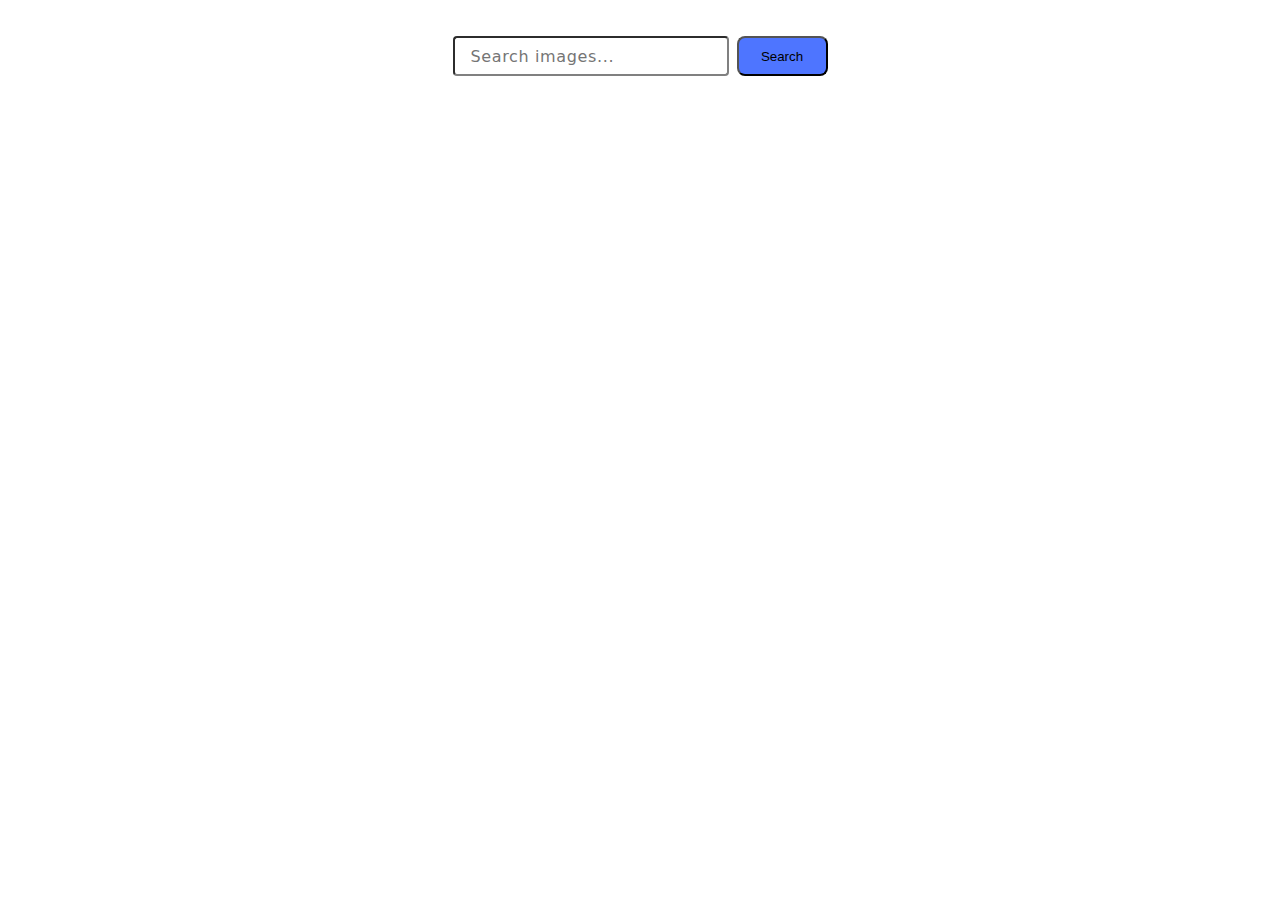
<file: src/index.html>
<!DOCTYPE html>
<html lang="en">
  <head>
    <meta charset="UTF-8" />
    <link rel="icon" type="image/svg+xml" href="/favicon.svg" />
    <meta name="viewport" content="width=device-width, initial-scale=1.0" />
    <title>Vanilla App Template</title>
    <link rel="stylesheet" href="./css/styles.css" />
  </head>
  <body>
    <main>
      <form class="form">
        <label>
          <input
            class="form-input"
            type="text"
            name="search-text"
            placeholder="Search images..."
            required
          />
        </label>
        <button type="submit" class="form-button">Search</button>
      </form>

      <ul class="gallery"></ul>

      <button class="load-more-btn is-hidden">Load more</button>
      <span class="loader is-hidden"></span>

      <script type="module" src="./main.js"></script>
    </main>
  </body>
</html>
</file>
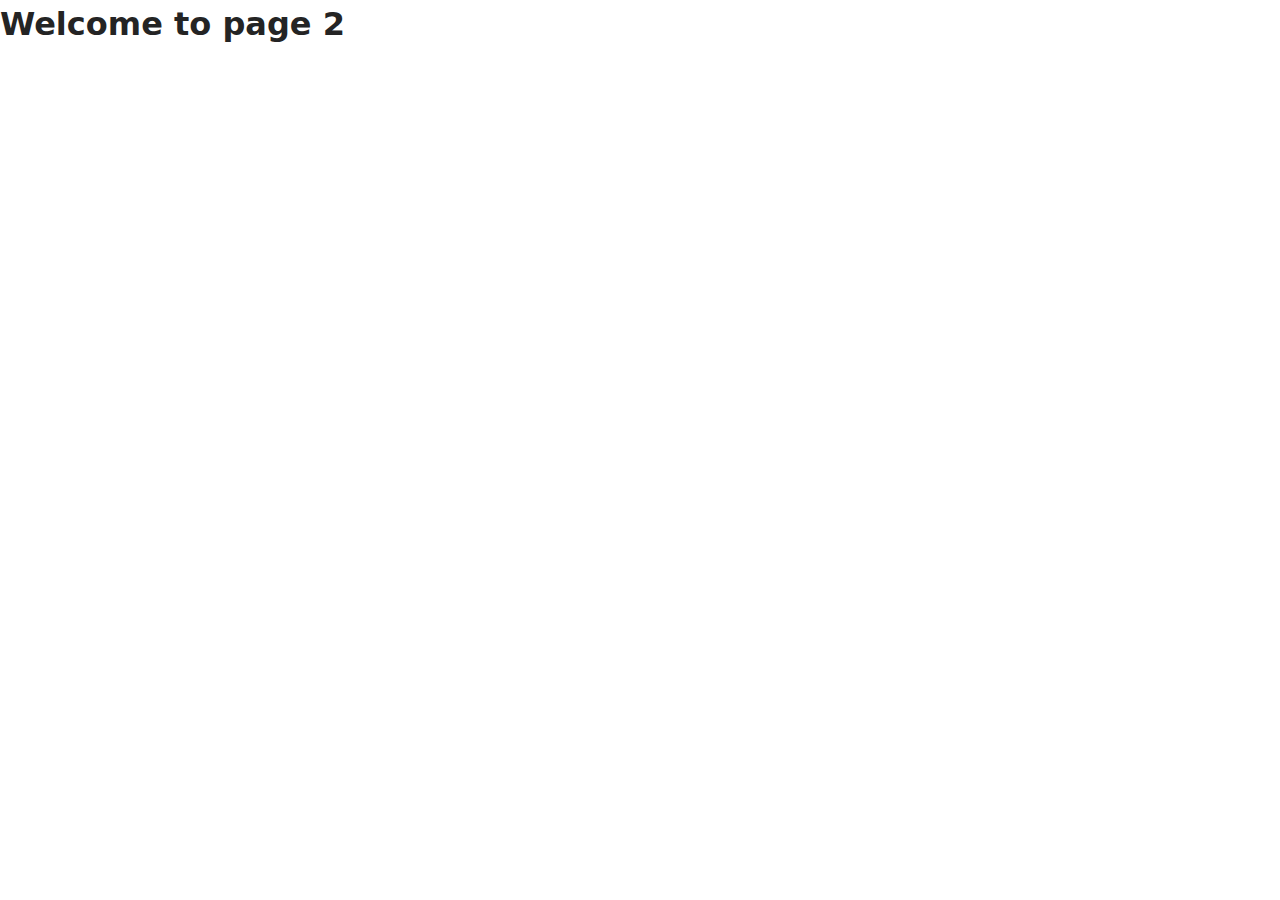
<file: src/page-2.html>
<!DOCTYPE html>
<html lang="en">
  <head>
    <meta charset="UTF-8" />
    <meta http-equiv="X-UA-Compatible" content="IE=edge" />
    <meta name="viewport" content="width=device-width, initial-scale=1.0" />
    <title>Page 2</title>
    <link rel="stylesheet" href="./css/styles.css" />
  </head>
  <body>
    <load
      src="./partials/header.html"
      icon-path="./img/sprite.svg#logo"
      highlight-act="active"
    />

    <main>
      <div class="container">
        <h1 class="main-title">
          <span class="main-title-gradient">Welcome</span> to page 2
        </h1>
        <load src="./partials/back-link.html" />
      </div>
    </main>

    <load src="./partials/footer.html" />
  </body>
</html>
</file>
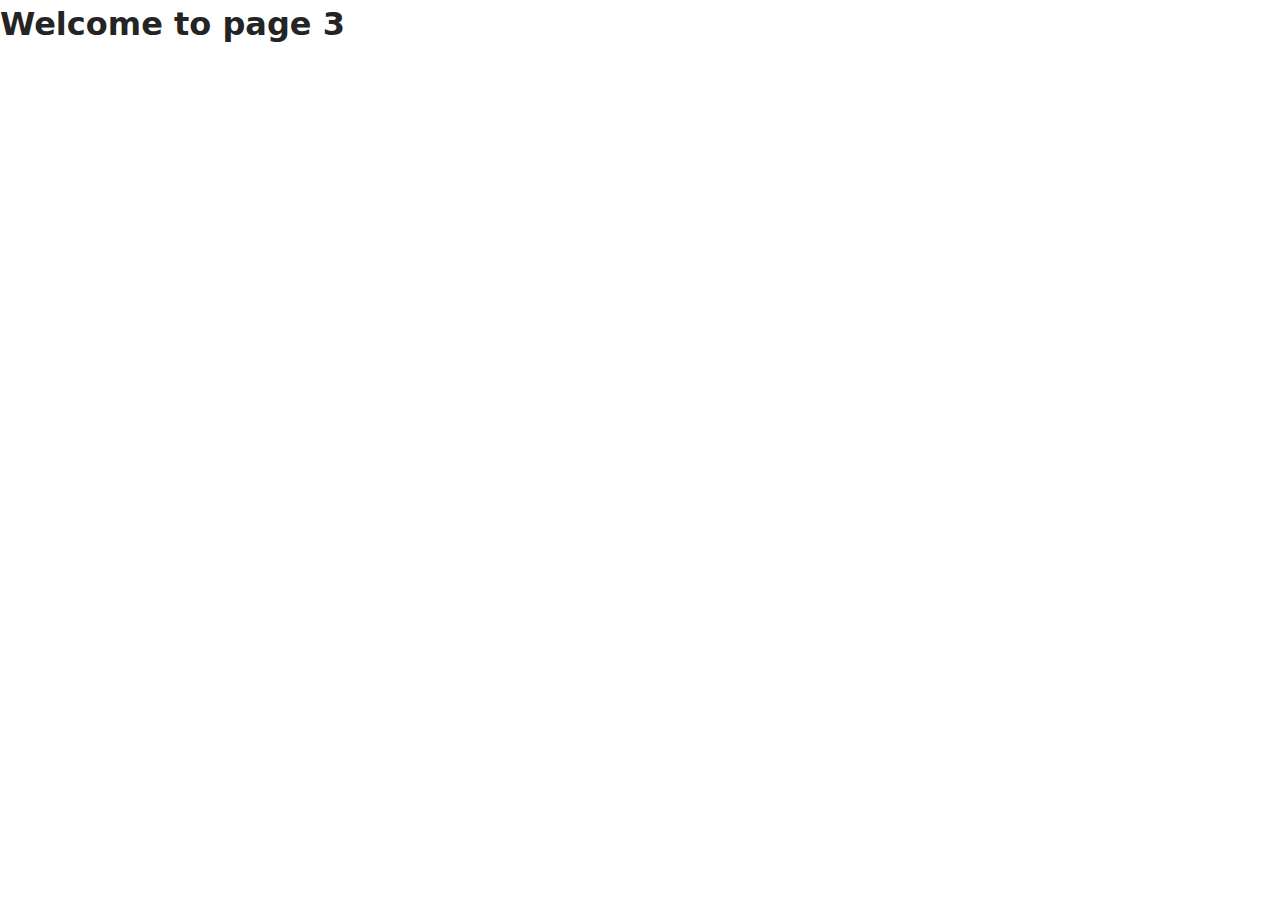
<file: src/page-3.html>
<!DOCTYPE html>
<html lang="en">
  <head>
    <meta charset="UTF-8" />
    <meta http-equiv="X-UA-Compatible" content="IE=edge" />
    <meta name="viewport" content="width=device-width, initial-scale=1.0" />
    <title>Page 3</title>
    <link rel="stylesheet" href="./css/styles.css" />
  </head>
  <body>
    <load
      src="./partials/header.html"
      icon-path="./img/sprite.svg#logo"
      highlight-curr="active"
    />

    <main>
      <div class="container">
        <h1 class="main-title">
          <span class="main-title-gradient">Welcome</span> to page 3
        </h1>
        <load src="./partials/back-link.html" />
      </div>
    </main>

    <load src="./partials/footer.html" />
  </body>
</html>
</file>
<file: src/css/styles.css>
/**
  |============================
  | include css partials with
  | default @import url()
  |============================
*/
/* Common styles */
@import url('./reset.css');
@import url('./base.css');

.loader {
  width: 48px;
  height: 48px;
  border: 5px solid #ccc;
  border-top-color: #333;
  border-radius: 50%;
  animation: spin 0.8s infinite linear;
  margin: 20px auto;
  display: block;
}

@keyframes spin {
  to {
    transform: rotate(360deg);
  }
}
.gallery-item {
  width: 360px;
  /* height: 200px; */
}

.gallery {
  display: flex;
  flex-wrap: wrap;
  justify-content: center;
  gap: 24px;
  margin-top: 32px;
}

.form {
  display: flex;
  justify-content: center;
  gap: 8px;
  margin-top: 36px;
}

.form-input {
  width: 256px;
  height: 36px;
  border-radius: 4px;
  font-family: var(--font-family);
  font-weight: 400;
  font-size: 16px;
  line-height: 150%;
  letter-spacing: 0.04em;
  color: #808080;
  padding: 0;
  padding-left: 16px;
  border-color: #808080;
}

.form-input:hover {
  border-color: #000000;
}
.form-input:focus {
  border-color: #4e75ff;
}

.form-button {
  border-radius: 8px;
  padding: 8px 16px;
  width: 91px;
  height: 40px;
  background-color: #4e75ff;
}

.form-button:hover {
  background-color: #6c8cff;
}

.info {
  display: flex;
  flex-wrap: wrap;
  justify-content: center;
  gap: 28px;
  font-family: var(--font-family);
  font-weight: 600;
  font-size: 12px;
  line-height: 133%;
  letter-spacing: 0.04em;
  color: #2e2f42;
}

/* 2 homework */

.load-more-btn {
  display: block;
  margin: 20px auto;
  border-radius: 8px;
  padding: 8px 16px;
  width: 125px;
  height: 40px;
  font-size: 16px;
  cursor: pointer;
  background-color: #4e75ff;
}

.loader {
  display: block;
  margin: 0 auto;
  width: 40px;
  height: 40px;
}

.is-hidden {
  display: none;
}
</file>
